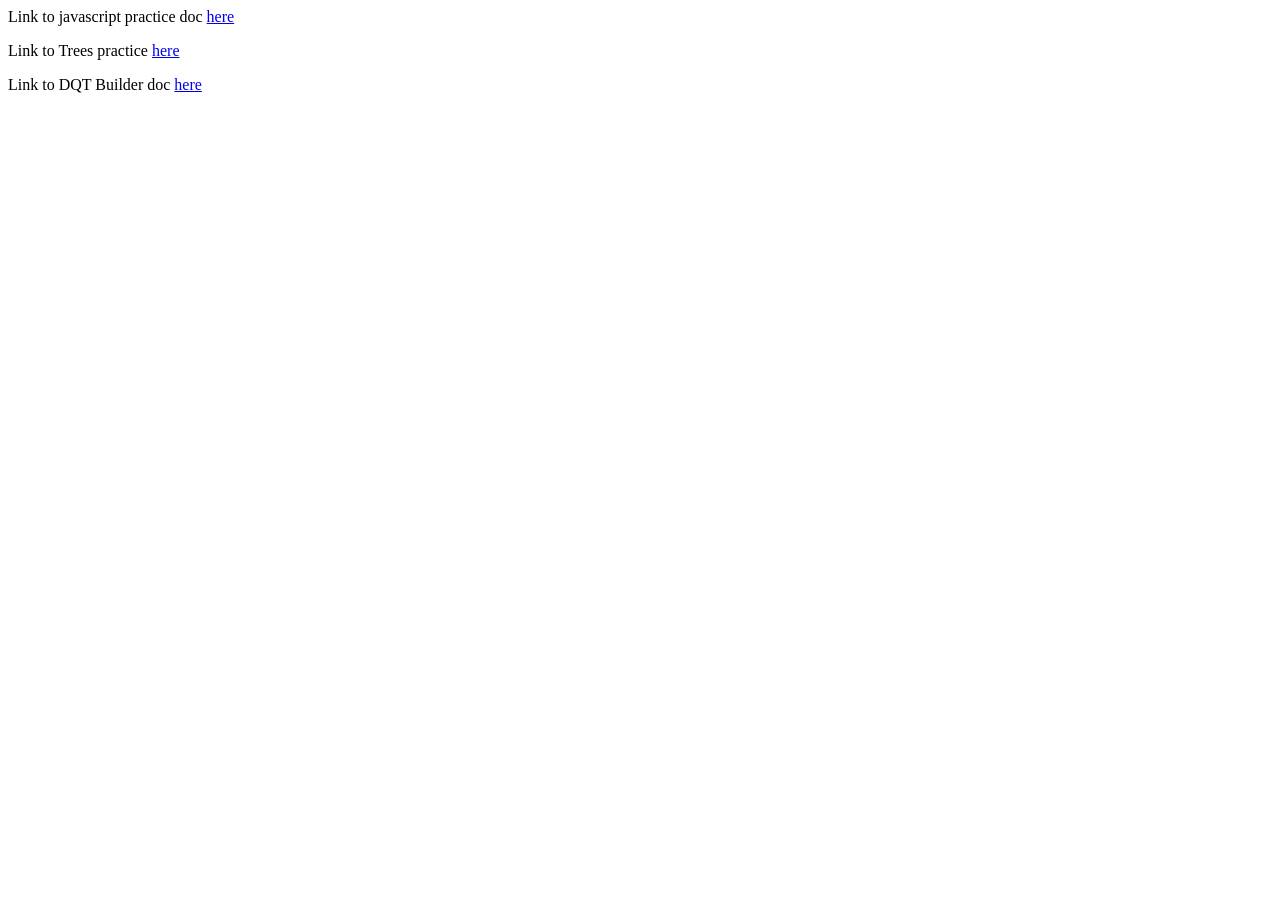
<file: index.html>
<head></head>
<body>
  <p>Link to javascript practice doc <a href="./WebTest/index.html">here</a></p>
  <p>Link to Trees practice <a href="./Trees-main/index.html">here</a></p>
  <p>Link to DQT Builder doc <a href="./DQTProj/index.html">here</a></p>
</body>
</file>
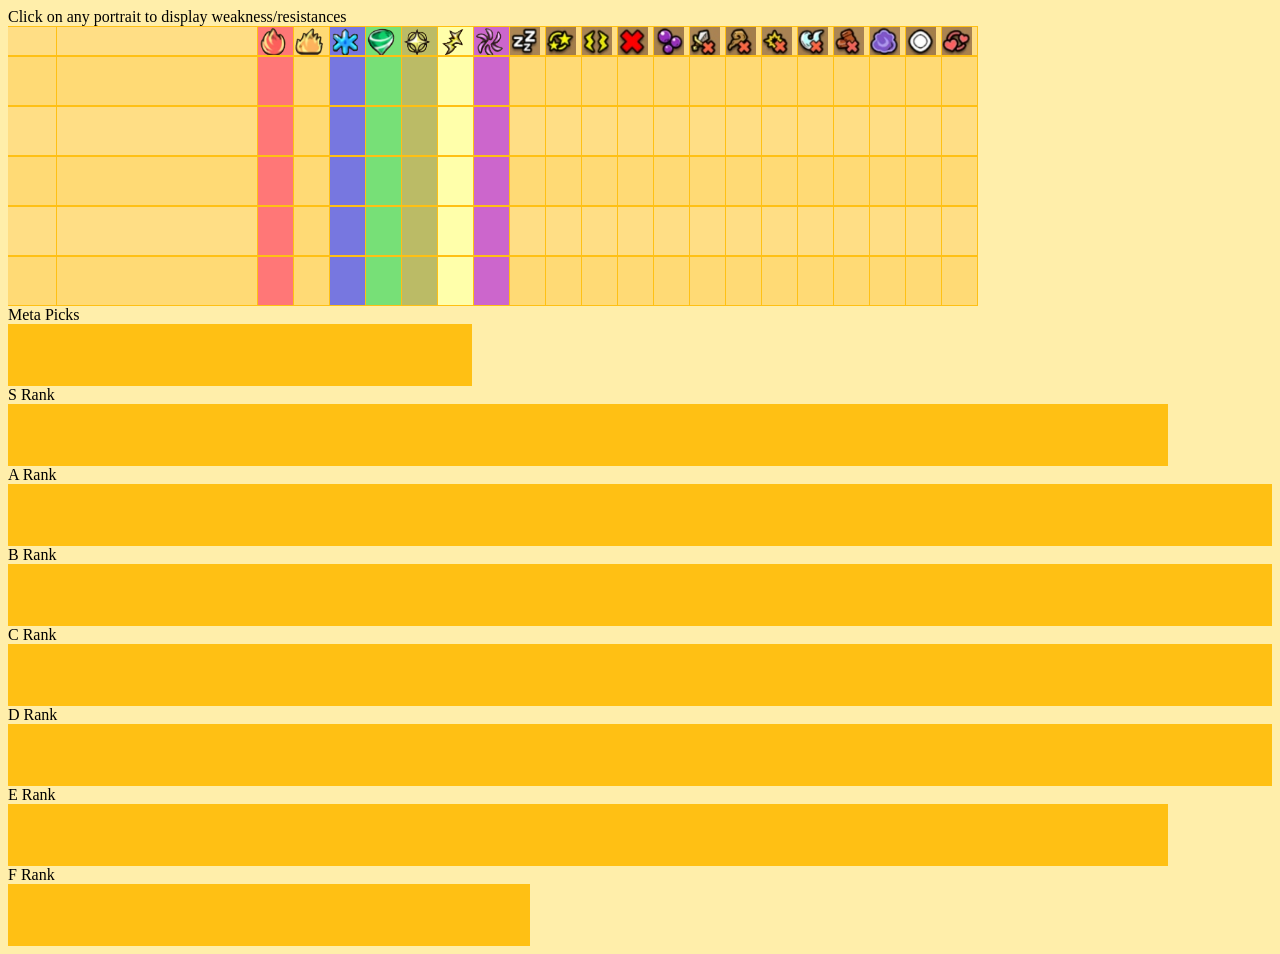
<file: DQTProj/index.html>
<!DOCTYPE html>
<html>
<head>
  <meta charset="UTF-8">
  <title>DQTStats</title>
  <link rel="stylesheet" type="text/css" href="interface.css" />
  <script type="text/javascript" src="main.js"></script>
</head>
<body>


<div>Click on any portrait to display weakness/resistances</div>
<div class="headrow">
    <div class="weakbox" id="icon"></div>
    <div class="weakbox" id="name"></div>
    <div class="weakbox" id="frizz" style="background-image: url('./icons/frizz.png')"></div>
    <div class="weakbox" id="sizz" style="background-image: url('./icons/sizz.png')"></div>
    <div class="weakbox" id="crack" style="background-image: url('./icons/crack.png')"></div>
    <div class="weakbox" id="woosh" style="background-image: url('./icons/woosh.png')"></div>
    <div class="weakbox" id="bang" style="background-image: url('./icons/bang.png')"></div>
    <div class="weakbox" id="zap" style="background-image: url('./icons/zap.png')"></div>
    <div class="weakbox" id="zam" style="background-image: url('./icons/zam.png')"></div>
    <div class="weakbox" id="sleep" style="background-image: url('./icons/sleep.png')"></div>
    <div class="weakbox" id="confusion" style="background-image: url('./icons/confuse.png')"></div>
    <div class="weakbox" id="paralysis" style="background-image: url('./icons/paralyze.png')"></div>
    <div class="weakbox" id="stun" style="background-image: url('./icons/stun.png')"></div>
    <div class="weakbox" id="poison" style="background-image: url('./icons/poison.png')"></div>
    <div class="weakbox" id="plock" style="background-image: url('./icons/plock.png')"></div>
    <div class="weakbox" id="slock" style="background-image: url('./icons/slock.png')"></div>
    <div class="weakbox" id="mlock" style="background-image: url('./icons/mlock.png')"></div>
    <div class="weakbox" id="block" style="background-image: url('./icons/block.png')"></div>
    <div class="weakbox" id="hobble" style="background-image: url('./icons/hobble.png')"></div>
    <div class="weakbox" id="blind" style="background-image: url('./icons/blind.png')"></div>
    <div class="weakbox" id="curse" style="background-image: url('./icons/curse.png')"></div>
    <div class="weakbox" id="charm" style="background-image: url('./icons/charm.png')"></div>
</div>
<div class="monster" id="mon1" onclick="selectme(1)">
    <div class="weakbox" id="icon1"></div>
    <div class="weakbox" id="name1"></div>
    <div class="weakbox" id="frizz1"></div>
    <div class="weakbox" id="sizz1"></div>
    <div class="weakbox" id="crack1"></div>
    <div class="weakbox" id="woosh1"></div>
    <div class="weakbox" id="bang1"></div>
    <div class="weakbox" id="zap1"></div>
    <div class="weakbox" id="zam1"></div>
    <div class="weakbox" id="sleep1"></div>
    <div class="weakbox" id="confusion1"></div>
    <div class="weakbox" id="paralysis1"></div>
    <div class="weakbox" id="stun1"></div>
    <div class="weakbox" id="poison1"></div>
    <div class="weakbox" id="plock1"></div>
    <div class="weakbox" id="slock1"></div>
    <div class="weakbox" id="mlock1"></div>
    <div class="weakbox" id="block1"></div>
    <div class="weakbox" id="hobble1"></div>
    <div class="weakbox" id="blind1"></div>
    <div class="weakbox" id="curse1"></div>
    <div class="weakbox" id="charm1"></div>
</div>
<div class="monster" id="mon2" onclick="selectme(2)">
    <div class="weakbox" id="icon2"></div>
    <div class="weakbox" id="name2"></div>
    <div class="weakbox" id="frizz2"></div>
    <div class="weakbox" id="sizz2"></div>
    <div class="weakbox" id="crack2"></div>
    <div class="weakbox" id="woosh2"></div>
    <div class="weakbox" id="bang2"></div>
    <div class="weakbox" id="zap2"></div>
    <div class="weakbox" id="zam2"></div>
    <div class="weakbox" id="sleep2"></div>
    <div class="weakbox" id="confusion2"></div>
    <div class="weakbox" id="paralysis2"></div>
    <div class="weakbox" id="stun2"></div>
    <div class="weakbox" id="poison2"></div>
    <div class="weakbox" id="plock2"></div>
    <div class="weakbox" id="slock2"></div>
    <div class="weakbox" id="mlock2"></div>
    <div class="weakbox" id="block2"></div>
    <div class="weakbox" id="hobble2"></div>
    <div class="weakbox" id="blind2"></div>
    <div class="weakbox" id="curse2"></div>
    <div class="weakbox" id="charm2"></div>
</div>
<div class="monster" id="mon3" onclick="selectme(3)">
    <div class="weakbox" id="icon3"></div>
    <div class="weakbox" id="name3"></div>
    <div class="weakbox" id="frizz3"></div>
    <div class="weakbox" id="sizz3"></div>
    <div class="weakbox" id="crack3"></div>
    <div class="weakbox" id="woosh3"></div>
    <div class="weakbox" id="bang3"></div>
    <div class="weakbox" id="zap3"></div>
    <div class="weakbox" id="zam3"></div>
    <div class="weakbox" id="sleep3"></div>
    <div class="weakbox" id="confusion3"></div>
    <div class="weakbox" id="paralysis3"></div>
    <div class="weakbox" id="stun3"></div>
    <div class="weakbox" id="poison3"></div>
    <div class="weakbox" id="plock3"></div>
    <div class="weakbox" id="slock3"></div>
    <div class="weakbox" id="mlock3"></div>
    <div class="weakbox" id="block3"></div>
    <div class="weakbox" id="hobble3"></div>
    <div class="weakbox" id="blind3"></div>
    <div class="weakbox" id="curse3"></div>
    <div class="weakbox" id="charm3"></div>
</div>
<div class="monster" id="mon4" onclick="selectme(4)">
    <div class="weakbox" id="icon4"></div>
    <div class="weakbox" id="name4"></div>
    <div class="weakbox" id="frizz4"></div>
    <div class="weakbox" id="sizz4"></div>
    <div class="weakbox" id="crack4"></div>
    <div class="weakbox" id="woosh4"></div>
    <div class="weakbox" id="bang4"></div>
    <div class="weakbox" id="zap4"></div>
    <div class="weakbox" id="zam4"></div>
    <div class="weakbox" id="sleep4"></div>
    <div class="weakbox" id="confusion4"></div>
    <div class="weakbox" id="paralysis4"></div>
    <div class="weakbox" id="stun4"></div>
    <div class="weakbox" id="poison4"></div>
    <div class="weakbox" id="plock4"></div>
    <div class="weakbox" id="slock4"></div>
    <div class="weakbox" id="mlock4"></div>
    <div class="weakbox" id="block4"></div>
    <div class="weakbox" id="hobble4"></div>
    <div class="weakbox" id="blind4"></div>
    <div class="weakbox" id="curse4"></div>
    <div class="weakbox" id="charm4"></div>
</div>
<div class="monster" id="mon5" onclick="selectme(5)">
    <div class="weakbox" id="icon5"></div>
    <div class="weakbox" id="name5"></div>
    <div class="weakbox" id="frizz5"></div>
    <div class="weakbox" id="sizz5"></div>
    <div class="weakbox" id="crack5"></div>
    <div class="weakbox" id="woosh5"></div>
    <div class="weakbox" id="bang5"></div>
    <div class="weakbox" id="zap5"></div>
    <div class="weakbox" id="zam5"></div>
    <div class="weakbox" id="sleep5"></div>
    <div class="weakbox" id="confusion5"></div>
    <div class="weakbox" id="paralysis5"></div>
    <div class="weakbox" id="stun5"></div>
    <div class="weakbox" id="poison5"></div>
    <div class="weakbox" id="plock5"></div>
    <div class="weakbox" id="slock5"></div>
    <div class="weakbox" id="mlock5"></div>
    <div class="weakbox" id="block5"></div>
    <div class="weakbox" id="hobble5"></div>
    <div class="weakbox" id="blind5"></div>
    <div class="weakbox" id="curse5"></div>
    <div class="weakbox" id="charm5"></div>
</div>
<div>Meta Picks</div>
<div class='monbox' id='Zoma' onclick="selectunit(19)" style="background-image: url('https://img.altema.jp/dqtact/monster/icon/158.jpg');"></div>
<div class='monbox' id='Wight King' onclick="selectunit(18)" style="background-image: url('https://s3.ap-northeast-1.amazonaws.com/gamewith/article_tools%2Fdq-tact%2Fgacha%2Fmonster_4_i.png');"></div>
<div class='monbox' id='Dragonlord' onclick="selectunit(2)" style="background-image: url('https://s3.ap-northeast-1.amazonaws.com/gamewith/article_tools%2Fdq-tact%2Fgacha%2Fmonster_128_i.png');"></div>
<div class='monbox' id='Dragonlord True Form' onclick="selectunit(3)" style="background-image: url('https://img.altema.jp/dqtact/monster/icon/134.jpg');"></div>
<div class='monbox' id='Emperor Slime' onclick="selectunit(4)" style="background-image: url('https://s3.ap-northeast-1.amazonaws.com/gamewith/article_tools%2Fdq-tact%2Fgacha%2Fmonster_89_i.png');"></div>
<div class='monbox' id='Killer Machine' onclick="selectunit(9)" style="background-image: url('https://s3.ap-northeast-1.amazonaws.com/gamewith/article_tools%2Fdq-tact%2Fgacha%2Fmonster_83_i.png');"></div>
<div class='monbox' id='Pickled Slime' onclick="selectunit(40)" style="background-image: url('https://s3.ap-northeast-1.amazonaws.com/gamewith/article_tools%2Fdq-tact%2Fgacha%2Fmonster_138_i.png')"></div>
<div class='monbox' id='Hellion' onclick="selectunit(33)" style="background-image: url('https://s3.ap-northeast-1.amazonaws.com/gamewith/article_tools%2Fdq-tact%2Fgacha%2Fmonster_85_i.png')"></div>
<div>S Rank</div>
<div class='monbox' id='Archdemon' onclick="selectunit(0)" style="background-image: url('https://s3.ap-northeast-1.amazonaws.com/gamewith/article_tools%2Fdq-tact%2Fgacha%2Fmonster_3_i.png');"></div>
<div class='monbox' id='Baramos' onclick="selectunit(1)" style="background-image: url('https://s3.ap-northeast-1.amazonaws.com/gamewith/article_tools/dq-tact/gacha/monster_147_i.png');"></div>
<div class='monbox' id='Dragonlord' onclick="selectunit(2)" style="background-image: url('https://s3.ap-northeast-1.amazonaws.com/gamewith/article_tools%2Fdq-tact%2Fgacha%2Fmonster_128_i.png');"></div>
<div class='monbox' id='Dragonlord True Form' onclick="selectunit(3)" style="background-image: url('https://img.altema.jp/dqtact/monster/icon/134.jpg');"></div>
<div class='monbox' id='Emperor Slime' onclick="selectunit(4)" style="background-image: url('https://s3.ap-northeast-1.amazonaws.com/gamewith/article_tools%2Fdq-tact%2Fgacha%2Fmonster_89_i.png');"></div>
<div class='monbox' id='Great Dragon' onclick="selectunit(5)" style="background-image: url('https://s3.ap-northeast-1.amazonaws.com/gamewith/article_tools%2Fdq-tact%2Fgacha%2Fmonster_2_i.png');"></div>
<div class='monbox' id='Great Troll' onclick="selectunit(6)" style="background-image: url('https://s3.ap-northeast-1.amazonaws.com/gamewith/article_tools%2Fdq-tact%2Fgacha%2Fmonster_94_i.png');"></div>
<div class='monbox' id='Hell Gladiator' onclick="selectunit(7)" style="background-image: url('https://s3.ap-northeast-1.amazonaws.com/gamewith/article_tools%2Fdq-tact%2Fgacha%2Fmonster_95_i.png');"></div>
<div class='monbox' id='Hybird' onclick="selectunit(8)" style="background-image: url('https://s3.ap-northeast-1.amazonaws.com/gamewith/article_tools%2Fdq-tact%2Fgacha%2Fmonster_91_i.png');"></div>
<div class='monbox' id='Killer Machine' onclick="selectunit(9)" style="background-image: url('https://s3.ap-northeast-1.amazonaws.com/gamewith/article_tools%2Fdq-tact%2Fgacha%2Fmonster_83_i.png');"></div>
<div class='monbox' id='King She-Slime' onclick="selectunit(10)" style="background-image: url('https://s3.ap-northeast-1.amazonaws.com/gamewith/article_tools%2Fdq-tact%2Fgacha%2Fmonster_1_i.png');"></div>
<div class='monbox' id='Metal Dragon' onclick="selectunit(11)" style="background-image: url('https://s3.ap-northeast-1.amazonaws.com/gamewith/article_tools%2Fdq-tact%2Fgacha%2Fmonster_93_i.png');"></div>
<div class='monbox' id='Night Clubber' onclick="selectunit(12)" style="background-image: url('https://s3.ap-northeast-1.amazonaws.com/gamewith/article_tools%2Fdq-tact%2Fgacha%2Fmonster_92_i.png');"></div>
<div class='monbox' id='Prism Peacock' onclick="selectunit(13)" style="background-image: url('https://s3.ap-northeast-1.amazonaws.com/gamewith/article_tools%2Fdq-tact%2Fgacha%2Fmonster_5_i.png');"></div>
<div class='monbox' id='Queen Slime' onclick="selectunit(14)" style="background-image: url('https://s3.ap-northeast-1.amazonaws.com/gamewith/article_tools%2Fdq-tact%2Fgacha%2Fmonster_139_i.png');"></div>
<div class='monbox' id='Royal Reptile' onclick="selectunit(15)" style="background-image: url('https://s3.ap-northeast-1.amazonaws.com/gamewith/article_tools%2Fdq-tact%2Fgacha%2Fmonster_84_i.png');"></div>
<div class='monbox' id='Slionheart' onclick="selectunit(16)" style="background-image: url('https://s3.ap-northeast-1.amazonaws.com/gamewith/article_tools%2Fdq-tact%2Fgacha%2Fmonster_143_i.png');"></div>
<div class='monbox' id='Squidzilla' onclick="selectunit(17)" style="background-image: url('https://s3.ap-northeast-1.amazonaws.com/gamewith/article_tools%2Fdq-tact%2Fgacha%2Fmonster_90_i.png');"></div>
<div class='monbox' id='Wight King' onclick="selectunit(18)" style="background-image: url('https://s3.ap-northeast-1.amazonaws.com/gamewith/article_tools%2Fdq-tact%2Fgacha%2Fmonster_4_i.png');"></div>
<div class='monbox' id='Zoma' onclick="selectunit(19)" style="background-image: url('https://img.altema.jp/dqtact/monster/icon/158.jpg');"></div>
<div>A Rank</div>
    <div class='monbox' id='Armful' onclick="selectunit(20)" style="background-image: url('https://img.altema.jp/dqtact/monster/icon/149.jpg')"></div>
    <div class='monbox' id='Axesaurus' onclick="selectunit(21)" style="background-image: url('https://s3.ap-northeast-1.amazonaws.com/gamewith/article_tools%2Fdq-tact%2Fgacha%2Fmonster_97_i.png')"></div>
    <div class='monbox' id='Bone Baron' onclick="selectunit(22)" style="background-image: url('https://s3.ap-northeast-1.amazonaws.com/gamewith/article_tools%2Fdq-tact%2Fgacha%2Fmonster_12_i.png')"></div>
    <div class='monbox' id='Boreal Serpent' onclick="selectunit(23)" style="background-image: url('https://img.altema.jp/dqtact/monster/icon/151.jpg')"></div>
    <div class='monbox' id='Boss Troll' onclick="selectunit(24)" style="background-image: url('https://img.altema.jp/dqtact/monster/icon/160.jpg')"></div>
    <div class='monbox' id='Cosmic Chimaera' onclick="selectunit(25)" style="background-image: url('https://s3.ap-northeast-1.amazonaws.com/gamewith/article_tools%2Fdq-tact%2Fgacha%2Fmonster_129_i.png')"></div>
    <div class='monbox' id='Dark Skeleton' onclick="selectunit(26)" style="background-image: url('https://s3.ap-northeast-1.amazonaws.com/gamewith/article_tools%2Fdq-tact%2Fgacha%2Fmonster_134_i.png')"></div>
    <div class='monbox' id='Devilmoth' onclick="selectunit(27)" style="background-image: url('https://s3.ap-northeast-1.amazonaws.com/gamewith/article_tools%2Fdq-tact%2Fgacha%2Fmonster_8_i.png')"></div>
    <div class='monbox' id='Dragon Slime' onclick="selectunit(28)" style="background-image: url('https://s3.ap-northeast-1.amazonaws.com/gamewith/article_tools%2Fdq-tact%2Fgacha%2Fmonster_140_i.png')"></div>
    <div class='monbox' id='Dragon Zombie' onclick="selectunit(29)" style="background-image: url('https://s3.ap-northeast-1.amazonaws.com/gamewith/article_tools%2Fdq-tact%2Fgacha%2Fmonster_101_i.png')"></div>
    <div class='monbox' id='Gigantes' onclick="selectunit(30)" style="background-image: url('https://s3.ap-northeast-1.amazonaws.com/gamewith/article_tools%2Fdq-tact%2Fgacha%2Fmonster_100_i.png')"></div>
    <div class='monbox' id='Green Dragon' onclick="selectunit(31)" style="background-image: url('https://s3.ap-northeast-1.amazonaws.com/gamewith/article_tools%2Fdq-tact%2Fgacha%2Fmonster_14_i.png')"></div>
    <div class='monbox' id='Handsome Crab' onclick="selectunit(32)" style="background-image: url('https://s3.ap-northeast-1.amazonaws.com/gamewith/article_tools%2Fdq-tact%2Fgacha%2Fmonster_99_i.png')"></div>
    <div class='monbox' id='Hellion' onclick="selectunit(33)" style="background-image: url('https://s3.ap-northeast-1.amazonaws.com/gamewith/article_tools%2Fdq-tact%2Fgacha%2Fmonster_85_i.png')"></div>
    <div class='monbox' id='King Bubble Slime' onclick="selectunit(34)" style="background-image: url('https://s3.ap-northeast-1.amazonaws.com/gamewith/article_tools%2Fdq-tact%2Fgacha%2Fmonster_141_i.png')"></div>
    <div class='monbox' id='King Slime' onclick="selectunit(35)" style="background-image: url('https://s3.ap-northeast-1.amazonaws.com/gamewith/article_tools%2Fdq-tact%2Fgacha%2Fmonster_145_i.png')"></div>
    <div class='monbox' id='Lethal Armour' onclick="selectunit(36)" style="background-image: url('https://s3.ap-northeast-1.amazonaws.com/gamewith/article_tools%2Fdq-tact%2Fgacha%2Fmonster_10_i.png')"></div>
    <div class='monbox' id='Lime Slime' onclick="selectunit(37)" style="background-image: url('https://s3.ap-northeast-1.amazonaws.com/gamewith/article_tools%2Fdq-tact%2Fgacha%2Fmonster_144_i.png')"></div>
    <div class='monbox' id='Living Statue' onclick="selectunit(38)" style="background-image: url('https://s3.ap-northeast-1.amazonaws.com/gamewith/article_tools%2Fdq-tact%2Fgacha%2Fmonster_9_i.png')"></div>
    <div class='monbox' id='Moosifer' onclick="selectunit(39)" style="background-image: url('https://s3.ap-northeast-1.amazonaws.com/gamewith/article_tools%2Fdq-tact%2Fgacha%2Fmonster_13_i.png')"></div>
    <div class='monbox' id='Pickled Slime' onclick="selectunit(40)" style="background-image: url('https://s3.ap-northeast-1.amazonaws.com/gamewith/article_tools%2Fdq-tact%2Fgacha%2Fmonster_138_i.png')"></div>
    <div class='monbox' id='Silvapithecus' onclick="selectunit(41)" style="background-image: url('https://s3.ap-northeast-1.amazonaws.com/gamewith/article_tools%2Fdq-tact%2Fgacha%2Fmonster_11_i.png')"></div>
    <div class='monbox' id='Slimecicle' onclick="selectunit(42)" style="background-image: url('https://s3.ap-northeast-1.amazonaws.com/gamewith/article_tools%2Fdq-tact%2Fgacha%2Fmonster_6_i.png')"></div>
    <div class='monbox' id='Slimeshroom' onclick="selectunit(43)" style="background-image: url('https://s3.ap-northeast-1.amazonaws.com/gamewith/article_tools%2Fdq-tact%2Fgacha%2Fmonster_96_i.png')"></div>
    <div class='monbox' id='Striking Sabrecat' onclick="selectunit(44)" style="background-image: url('https://s3.ap-northeast-1.amazonaws.com/gamewith/article_tools%2Fdq-tact%2Fgacha%2Fmonster_7_i.png')"></div>
    <div class='monbox' id='Umbra' onclick="selectunit(45)" style="background-image: url('https://img.altema.jp/dqtact/monster/icon/159.jpg')"></div>
    <div class='monbox' id='Wyrtoise' onclick="selectunit(46)" style="background-image: url('https://s3.ap-northeast-1.amazonaws.com/gamewith/article_tools%2Fdq-tact%2Fgacha%2Fmonster_98_i.png')"></div>
<div>B Rank</div>
    <div class='monbox' id='Bad Karmour' onclick="selectunit(47)" style="background-image: url('https://img.altema.jp/dqtact/monster/icon/23.jpg')"></div>
    <div class='monbox' id='Beleth' onclick="selectunit(48)" style="background-image: url('https://img.altema.jp/dqtact/monster/icon/118.jpg')"></div>
    <div class='monbox' id='Cyber Slime' onclick="selectunit(49)" style="background-image: url('https://s3.ap-northeast-1.amazonaws.com/gamewith/article_tools%2Fdq-tact%2Fgacha%2Fmonster_15_i.png')"></div>
    <div class='monbox' id='Dragurn' onclick="selectunit(50)" style="background-image: url('https://s3.ap-northeast-1.amazonaws.com/gamewith/article_tools%2Fdq-tact%2Fgacha%2Fmonster_17_i.png')"></div>
    <div class='monbox' id='Drake Slime' onclick="selectunit(51)" style="background-image: url('https://img.altema.jp/dqtact/monster/icon/143.jpg')"></div>
    <div class='monbox' id='Drohl Drone' onclick="selectunit(52)" style="background-image: url('https://img.altema.jp/dqtact/monster/icon/78.jpg')"></div>
    <div class='monbox' id='Gargoyle' onclick="selectunit(53)" style="background-image: url('https://img.altema.jp/dqtact/monster/icon/19.jpg')"></div>
    <div class='monbox' id='Great Sabrecat' onclick="selectunit(54)" style="background-image: url('https://img.altema.jp/dqtact/monster/icon/93.jpg')"></div>
    <div class='monbox' id='Hades Condor' onclick="selectunit(55)" style="background-image: url('https://s3.ap-northeast-1.amazonaws.com/gamewith/article_tools%2Fdq-tact%2Fgacha%2Fmonster_19_i.png')"></div>
    <div class='monbox' id='Knight Aberrant' onclick="selectunit(56)" style="background-image: url('https://s3.ap-northeast-1.amazonaws.com/gamewith/article_tools%2Fdq-tact%2Fgacha%2Fmonster_25_i.png')"></div>
    <div class='monbox' id='Lemon Slime' onclick="selectunit(57)" style="background-image: url('https://img.altema.jp/dqtact/monster/icon/16.jpg')"></div>
    <div class='monbox' id='Medislime' onclick="selectunit(58)" style="background-image: url('https://img.altema.jp/dqtact/monster/icon/81.jpg')"></div>
    <div class='monbox' id='Orc Chieftain' onclick="selectunit(59)" style="background-image: url('https://img.altema.jp/dqtact/monster/icon/20.jpg')"></div>
    <div class='monbox' id='Raving Lunatick' onclick="selectunit(60)" style="background-image: url('https://img.altema.jp/dqtact/monster/icon/80.jpg')"></div>
    <div class='monbox' id='Robbin Oodlum' onclick="selectunit(61)" style="background-image: url('https://s3.ap-northeast-1.amazonaws.com/gamewith/article_tools%2Fdq-tact%2Fgacha%2Fmonster_133_i.png')"></div>
    <div class='monbox' id='Silhouette' onclick="selectunit(62)" style="background-image: url('https://img.altema.jp/dqtact/monster/icon/156.jpg')"></div>
    <div class='monbox' id='Skelegon' onclick="selectunit(63)" style="background-image: url('https://img.altema.jp/dqtact/monster/icon/119.jpg')"></div>
    <div class='monbox' id='Skeleton Soldier' onclick="selectunit(64)" style="background-image: url('https://img.altema.jp/dqtact/monster/icon/79.jpg')"></div>
    <div class='monbox' id='Stone Golem' onclick="selectunit(65)" style="background-image: url('https://s3.ap-northeast-1.amazonaws.com/gamewith/article_tools%2Fdq-tact%2Fgacha%2Fmonster_23_i.png')"></div>
    <div class='monbox' id='Tearwolf' onclick="selectunit(66)" style="background-image: url('https://img.altema.jp/dqtact/monster/icon/21.jpg')"></div>
    <div class='monbox' id='Tuskateer' onclick="selectunit(67)" style="background-image: url('https://img.altema.jp/dqtact/monster/icon/126.jpg')"></div>
    <div class='monbox' id='Whackolyte' onclick="selectunit(68)" style="background-image: url('https://img.altema.jp/dqtact/monster/icon/94.jpg')"></div>
    <div class='monbox' id='Wharfhorse' onclick="selectunit(69)" style="background-image: url('https://s3.ap-northeast-1.amazonaws.com/gamewith/article_tools%2Fdq-tact%2Fgacha%2Fmonster_18_i.png')"></div>
    <div class='monbox' id='Wyrtle' onclick="selectunit(70)" style="background-image: url('https://img.altema.jp/dqtact/monster/icon/153.jpg')"></div>
<div>C Rank</div>
    <div class='monbox' id='Angel Slime' onclick="selectunit(71)" style="background-image: url('https://s3.ap-northeast-1.amazonaws.com/gamewith/article_tools%2Fdq-tact%2Fgacha%2Fmonster_26_i.png')"></div>
    <div class='monbox' id='Bodkin Fletcher' onclick="selectunit(72)" style="background-image: url('https://s3.ap-northeast-1.amazonaws.com/gamewith/article_tools%2Fdq-tact%2Fgacha%2Fmonster_37_i.png')"></div>
    <div class='monbox' id='Buffalo Wing' onclick="selectunit(73)" style="background-image: url('https://s3.ap-northeast-1.amazonaws.com/gamewith/article_tools%2Fdq-tact%2Fgacha%2Fmonster_33_i.png')"></div>
    <div class='monbox' id='Clawcerer' onclick="selectunit(74)" style="background-image: url('https://s3.ap-northeast-1.amazonaws.com/gamewith/article_tools%2Fdq-tact%2Fgacha%2Fmonster_32_i.png')"></div>
    <div class='monbox' id='Corpse Corporal' onclick="selectunit(75)" style="background-image: url('https://img.altema.jp/dqtact/monster/icon/113.jpg')"></div>
    <div class='monbox' id='Drackyma' onclick="selectunit(76)" style="background-image: url('https://img.altema.jp/dqtact/monster/icon/112.jpg')"></div>
    <div class='monbox' id='Fightgeist' onclick="selectunit(77)" style="background-image: url('https://img.altema.jp/dqtact/monster/icon/39.jpg')"></div>
    <div class='monbox' id='Goodybag' onclick="selectunit(78)" style="background-image: url('https://img.altema.jp/dqtact/monster/icon/115.jpg')"></div>
    <div class='monbox' id='Grim Keeper' onclick="selectunit(79)" style="background-image: url('https://img.altema.jp/dqtact/monster/icon/105.jpg')"></div>
    <div class='monbox' id='Hocus Chimaera' onclick="selectunit(80)" style="background-image: url('https://img.altema.jp/dqtact/monster/icon/116.jpg')"></div>
    <div class='monbox' id='Hunter Mech' onclick="selectunit(81)" style="background-image: url('https://img.altema.jp/dqtact/monster/icon/104.jpg')"></div>
    <div class='monbox' id='Freezing Fog' onclick="selectunit(82)" style="background-image: url('https://img.altema.jp/dqtact/monster/icon/157.jpg')"></div>
    <div class='monbox' id='Jargon' onclick="selectunit(83)" style="background-image: url('https://img.altema.jp/dqtact/monster/icon/62.jpg')"></div>
    <div class='monbox' id='Knight Errant' onclick="selectunit(84)" style="background-image: url('https://img.altema.jp/dqtact/monster/icon/128.jpg')"></div>
    <div class='monbox' id='Lips' onclick="selectunit(85)" style="background-image: url('https://s3.ap-northeast-1.amazonaws.com/gamewith/article_tools%2Fdq-tact%2Fgacha%2Fmonster_30_i.png')"></div>
    <div class='monbox' id='Man o War' onclick="selectunit(86)" style="background-image: url('https://img.altema.jp/dqtact/monster/icon/27.jpg')"></div>
    <div class='monbox' id='Mandrake Mercenary' onclick="selectunit(87)" style="background-image: url('https://img.altema.jp/dqtact/monster/icon/28.jpg')"></div>
    <div class='monbox' id='Metal Slime Knight' onclick="selectunit(88)" style="background-image: url('https://img.altema.jp/dqtact/monster/icon/99.jpg')"></div>
    <div class='monbox' id='Minidemon' onclick="selectunit(89)" style="background-image: url('https://s3.ap-northeast-1.amazonaws.com/gamewith/article_tools%2Fdq-tact%2Fgacha%2Fmonster_36_i.png')"></div>
    <div class='monbox' id='Mud Mannequin' onclick="selectunit(90)" style="background-image: url('https://s3.ap-northeast-1.amazonaws.com/gamewith/article_tools%2Fdq-tact%2Fgacha%2Fmonster_34_i.png')"></div>
    <div class='monbox' id='Mummy Boy' onclick="selectunit(91)" style="background-image: url('https://s3.ap-northeast-1.amazonaws.com/gamewith/article_tools%2Fdq-tact%2Fgacha%2Fmonster_38_i.png')"></div>
    <div class='monbox' id='Mushroom Mage' onclick="selectunit(92)" style="background-image: url('https://s3.ap-northeast-1.amazonaws.com/gamewith/article_tools%2Fdq-tact%2Fgacha%2Fmonster_31_i.png')"></div>
    <div class='monbox' id='Phantom Fencer' onclick="selectunit(93)" style="background-image: url('https://img.altema.jp/dqtact/monster/icon/117.jpg')"></div>
    <div class='monbox' id='Restless Armour' onclick="selectunit(94)" style="background-image: url('https://img.altema.jp/dqtact/monster/icon/120.jpg')"></div>
    <div class='monbox' id='Salamander Fry' onclick="selectunit(95)" style="background-image: url('https://img.altema.jp/dqtact/monster/icon/29.jpg')"></div>
    <div class='monbox' id='Scarewolf' onclick="selectunit(96)" style="background-image: url('https://img.altema.jp/dqtact/monster/icon/102.jpg')"></div>
    <div class='monbox' id='Seaslime' onclick="selectunit(97)" style="background-image: url('https://img.altema.jp/dqtact/monster/icon/154.jpg')"></div>
    <div class='monbox' id='Shadow' onclick="selectunit(98)" style="background-image: url('https://s3.ap-northeast-1.amazonaws.com/gamewith/article_tools%2Fdq-tact%2Fgacha%2Fmonster_35_i.png')"></div>
    <div class='monbox' id='Tigercub' onclick="selectunit(99)" style="background-image: url('https://img.altema.jp/dqtact/monster/icon/129.jpg')"></div>
<div>D Rank</div>
    <div class='monbox' id='Arrghgoyle' onclick="selectunit(100)" style="background-image: url('https://img.altema.jp/dqtact/monster/icon/108.jpg')"></div>
    <div class='monbox' id='Bag o Laughs' onclick="selectunit(101)" style="background-image: url('https://img.altema.jp/dqtact/monster/icon/84.jpg')"></div>
    <div class='monbox' id='Bewarewolf' onclick="selectunit(102)" style="background-image: url('https://img.altema.jp/dqtact/monster/icon/95.jpg')"></div>
    <div class='monbox' id='Cannibox' onclick="selectunit(103)" style="background-image: url('https://img.altema.jp/dqtact/monster/icon/43.jpg')"></div>
    <div class='monbox' id='Chimaera' onclick="selectunit(104)" style="background-image: url('https://img.altema.jp/dqtact/monster/icon/110.jpg')"></div>
    <div class='monbox' id='Crabid' onclick="selectunit(105)" style="background-image: url('https://img.altema.jp/dqtact/monster/icon/101.jpg')"></div>
    <div class='monbox' id='Crack-billed Platypunk' onclick="selectunit(106)" style="background-image: url('https://img.altema.jp/dqtact/monster/icon/82.jpg')"></div>
    <div class='monbox' id='Dancing Flame' onclick="selectunit(107)" style="background-image: url('https://img.altema.jp/dqtact/monster/icon/121.jpg')"></div>
    <div class='monbox' id='Drackolyte' onclick="selectunit(108)" style="background-image: url('https://img.altema.jp/dqtact/monster/icon/83.jpg')"></div>
    <div class='monbox' id='Drooling Ghoul' onclick="selectunit(109)" style="background-image: url('https://img.altema.jp/dqtact/monster/icon/46.jpg')"></div>
    <div class='monbox' id='Golem' onclick="selectunit(110)" style="background-image: url('https://img.altema.jp/dqtact/monster/icon/42.jpg')"></div>
    <div class='monbox' id='Great Sabrecub' onclick="selectunit(111)" style="background-image: url('https://img.altema.jp/dqtact/monster/icon/41.jpg')"></div>
    <div class='monbox' id='Hawk Man' onclick="selectunit(112)" style="background-image: url('https://img.altema.jp/dqtact/monster/icon/45.jpg')"></div>
    <div class='monbox' id='Hell Nino' onclick="selectunit(113)" style="background-image: url('https://img.altema.jp/dqtact/monster/icon/123.jpg')"></div>
    <div class='monbox' id='Imp' onclick="selectunit(114)" style="background-image: url('https://img.altema.jp/dqtact/monster/icon/109.jpg')"></div>
    <div class='monbox' id='Killing Machine Light' onclick="selectunit(115)" style="background-image: url('https://img.altema.jp/dqtact/monster/icon/106.jpg')"></div>
    <div class='monbox' id='Mad Mole' onclick="selectunit(116)" style="background-image: url('https://img.altema.jp/dqtact/monster/icon/127.jpg')"></div>
    <div class='monbox' id='Mandrake Major' onclick="selectunit(117)" style="background-image: url('https://img.altema.jp/dqtact/monster/icon/125.jpg')"></div>
    <div class='monbox' id='Muddy Hand' onclick="selectunit(118)" style="background-image: url('https://img.altema.jp/dqtact/monster/icon/96.jpg')"></div>
    <div class='monbox' id='Orc' onclick="selectunit(119)" style="background-image: url('https://img.altema.jp/dqtact/monster/icon/107.jpg')"></div>
    <div class='monbox' id='Shell Slime' onclick="selectunit(120)" style="background-image: url('https://img.altema.jp/dqtact/monster/icon/44.jpg')"></div>
    <div class='monbox' id='Slime Knight' onclick="selectunit(121)" style="background-image: url('https://img.altema.jp/dqtact/monster/icon/40.jpg')"></div>
    <div class='monbox' id='Walking Corpse' onclick="selectunit(122)" style="background-image: url('https://img.altema.jp/dqtact/monster/icon/47.jpg')"></div>
<div>E Rank</div>
    <div class='monbox' id='Bodkin Archer' onclick="selectunit(123)" style="background-image: url('https://img.altema.jp/dqtact/monster/icon/53.jpg')"></div>
    <div class='monbox' id='Brownie' onclick="selectunit(124)" style="background-image: url('https://img.altema.jp/dqtact/monster/icon/55.jpg')"></div>
    <div class='monbox' id='Bubble Slime' onclick="selectunit(125)" style="background-image: url('https://img.altema.jp/dqtact/monster/icon/114.jpg')"></div>
    <div class='monbox' id='Bullfinch' onclick="selectunit(126)" style="background-image: url('https://img.altema.jp/dqtact/monster/icon/85.jpg')"></div>
    <div class='monbox' id='Cactiball' onclick="selectunit(127)" style="background-image: url('https://img.altema.jp/dqtact/monster/icon/97.jpg')"></div>
    <div class='monbox' id='Carnivine' onclick="selectunit(128)" style="background-image: url('https://img.altema.jp/dqtact/monster/icon/124.jpg')"></div>
    <div class='monbox' id='Drackmage' onclick="selectunit(129)" style="background-image: url('https://img.altema.jp/dqtact/monster/icon/90.jpg')"></div>
    <div class='monbox' id='Firespirit' onclick="selectunit(130)" style="background-image: url('https://img.altema.jp/dqtact/monster/icon/122.jpg')"></div>
    <div class='monbox' id='Funghoul' onclick="selectunit(131)" style="background-image: url('https://img.altema.jp/dqtact/monster/icon/54.jpg')"></div>
    <div class='monbox' id='Healslime' onclick="selectunit(132)" style="background-image: url('https://img.altema.jp/dqtact/monster/icon/51.jpg')"></div>
    <div class='monbox' id='Jailcat' onclick="selectunit(133)" style="background-image: url('https://img.altema.jp/dqtact/monster/icon/88.jpg')"></div>
    <div class='monbox' id='Leery Lout' onclick="selectunit(134)" style="background-image: url('https://img.altema.jp/dqtact/monster/icon/63.jpg')"></div>
    <div class='monbox' id='Lickspittle' onclick="selectunit(135)" style="background-image: url('https://img.altema.jp/dqtact/monster/icon/49.jpg')"></div>
    <div class='monbox' id='Mecha-Mynah' onclick="selectunit(136)" style="background-image: url('https://img.altema.jp/dqtact/monster/icon/52.jpg')"></div>
    <div class='monbox' id='Meowgician' onclick="selectunit(137)" style="background-image: url('https://img.altema.jp/dqtact/monster/icon/86.jpg')"></div>
    <div class='monbox' id='She-Slime' onclick="selectunit(138)" style="background-image: url('https://img.altema.jp/dqtact/monster/icon/89.jpg')"></div>
    <div class='monbox' id='Skeleton' onclick="selectunit(139)" style="background-image: url('https://img.altema.jp/dqtact/monster/icon/48.jpg')"></div>
    <div class='monbox' id='Spiked Hare' onclick="selectunit(140)" style="background-image: url('https://img.altema.jp/dqtact/monster/icon/155.jpg')"></div>
    <div class='monbox' id='Stump Chump' onclick="selectunit(141)" style="background-image: url('https://img.altema.jp/dqtact/monster/icon/87.jpg')"></div>
    <div class='monbox' id='Teeny Sanguini' onclick="selectunit(142)" style="background-image: url('https://img.altema.jp/dqtact/monster/icon/50.jpg')"></div>
<div>F Rank</div>
    <div class='monbox' id='Bunicorn' onclick="selectunit(143)" style="background-image: url('https://img.altema.jp/dqtact/monster/icon/56.jpg')"></div>
    <div class='monbox' id='Candy Cat' onclick="selectunit(144)" style="background-image: url('https://img.altema.jp/dqtact/monster/icon/58.jpg')"></div>
    <div class='monbox' id='Dracky' onclick="selectunit(145)" style="background-image: url('https://img.altema.jp/dqtact/monster/icon/57.jpg')"></div>
    <div class='monbox' id='Ghost' onclick="selectunit(146)" style="background-image: url('https://img.altema.jp/dqtact/monster/icon/59.jpg')"></div>
    <div class='monbox' id='Hammerhood' onclick="selectunit(147)" style="background-image: url('https://img.altema.jp/dqtact/monster/icon/111.jpg')"></div>
    <div class='monbox' id='Mischievous Mole' onclick="selectunit(148)" style="background-image: url('https://img.altema.jp/dqtact/monster/icon/98.jpg')"></div>
    <div class='monbox' id='Platypunk' onclick="selectunit(149)" style="background-image: url('https://img.altema.jp/dqtact/monster/icon/92.jpg')"></div>
    <div class='monbox' id='Slime' onclick="selectunit(150)" style="background-image: url('https://img.altema.jp/dqtact/monster/icon/91.jpg')"></div>
    <div class='monbox' id='Stark Raven' onclick="selectunit(151)" style="background-image: url('https://img.altema.jp/dqtact/monster/icon/152.jpg')"></div>

</body>
</html>
</file>
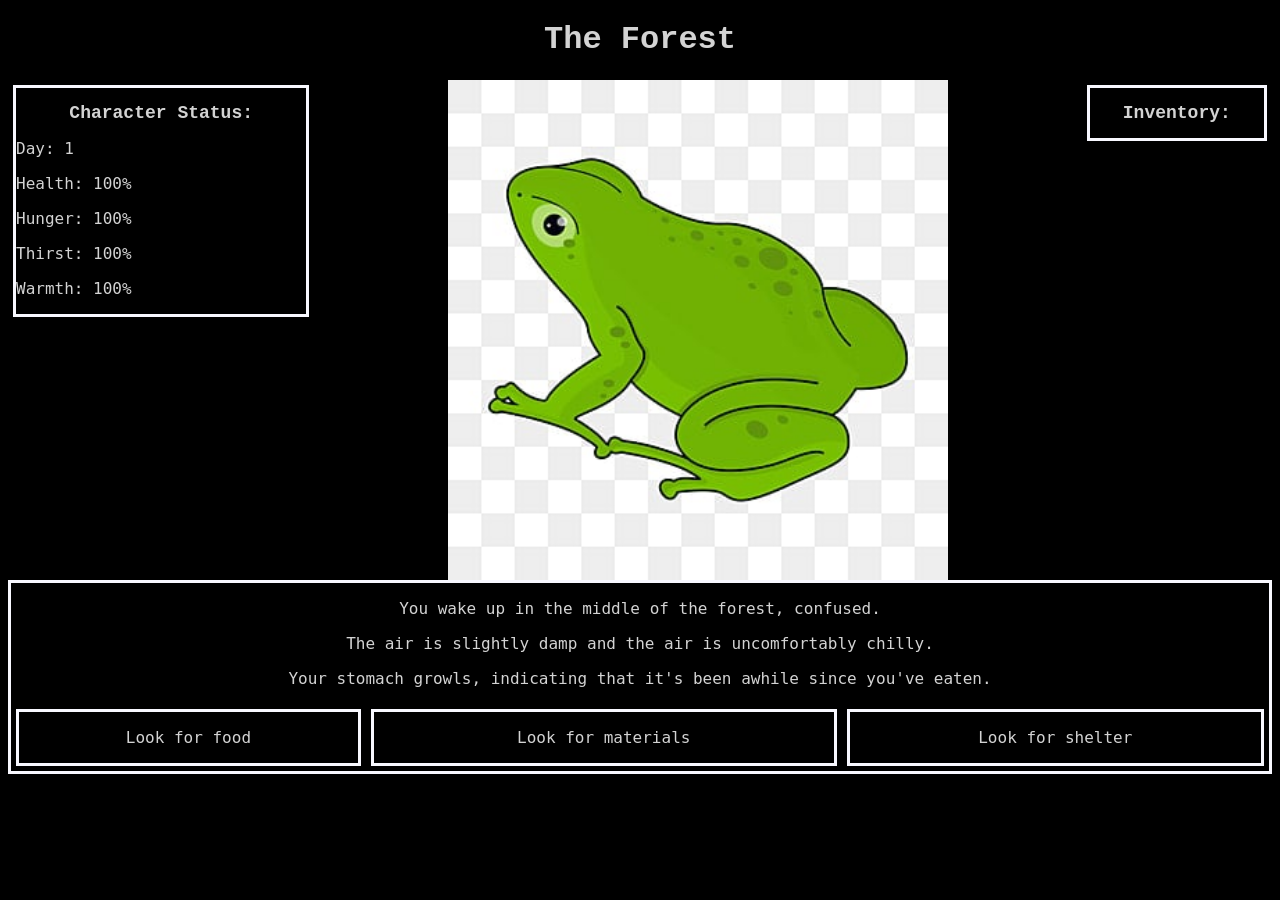
<file: Trees-main/index.html>
<!DOCTYPE html>
<html>
<head>
  <meta charset="UTF-8">
  <title>The Forest</title>
  <link rel="stylesheet" type="text/css" href="style.css" />
  <script type="text/javascript" src="main.js"></script>
</head>
<body>

<h1>The Forest</h1>

<div style="height:500px; width: 100%; display: table;">
    <div style="display: table-row">
        <div style="vertical-align: top" class="buttons-outer"><div class="stats">
          <h2>Character Status:</h2>
          <p class="tags" id="day"> Day: 1</p>
          <p class="tags" id="health"> Health: 100%</p>
          <p class="tags" id="hunger"> Hunger: 100%</p>
          <p class="tags" id="thirst"> Thirst: 100%</p>
          <p class="tags" id="warmth"> Warmth: 100%</p>
        </div></div>
        <div style="vertical-align: bottom" class="buttons-outer"><div><img class="image" src="frog.jpg" width=500px height=500px></div></div>
        <div style="vertical-align: top" class="buttons-outer"><div class="buttons"><h2>Inventory:</h2></div></div>
    </div>
</div>

<div class="main">

<p>You wake up in the middle of the forest, confused.</p>
<p>The air is slightly damp and the air is uncomfortably chilly.</p>
<p>Your stomach growls, indicating that it's been awhile since you've eaten.</p> 

<div class="buttons1">
    <div style="display: table-row">
        <div class="buttons-outer"><div class="buttons" onclick="getFood()"><p>Look for food</p></div></div>
        <div class="buttons-outer"><div class="buttons" onclick="getMaterials()"><p>Look for materials</p></div></div>
        <div class="buttons-outer"><div class="buttons" onclick="getShelter()"><p>Look for shelter</p></div></div>
    </div>

</div>

</body>
</file>
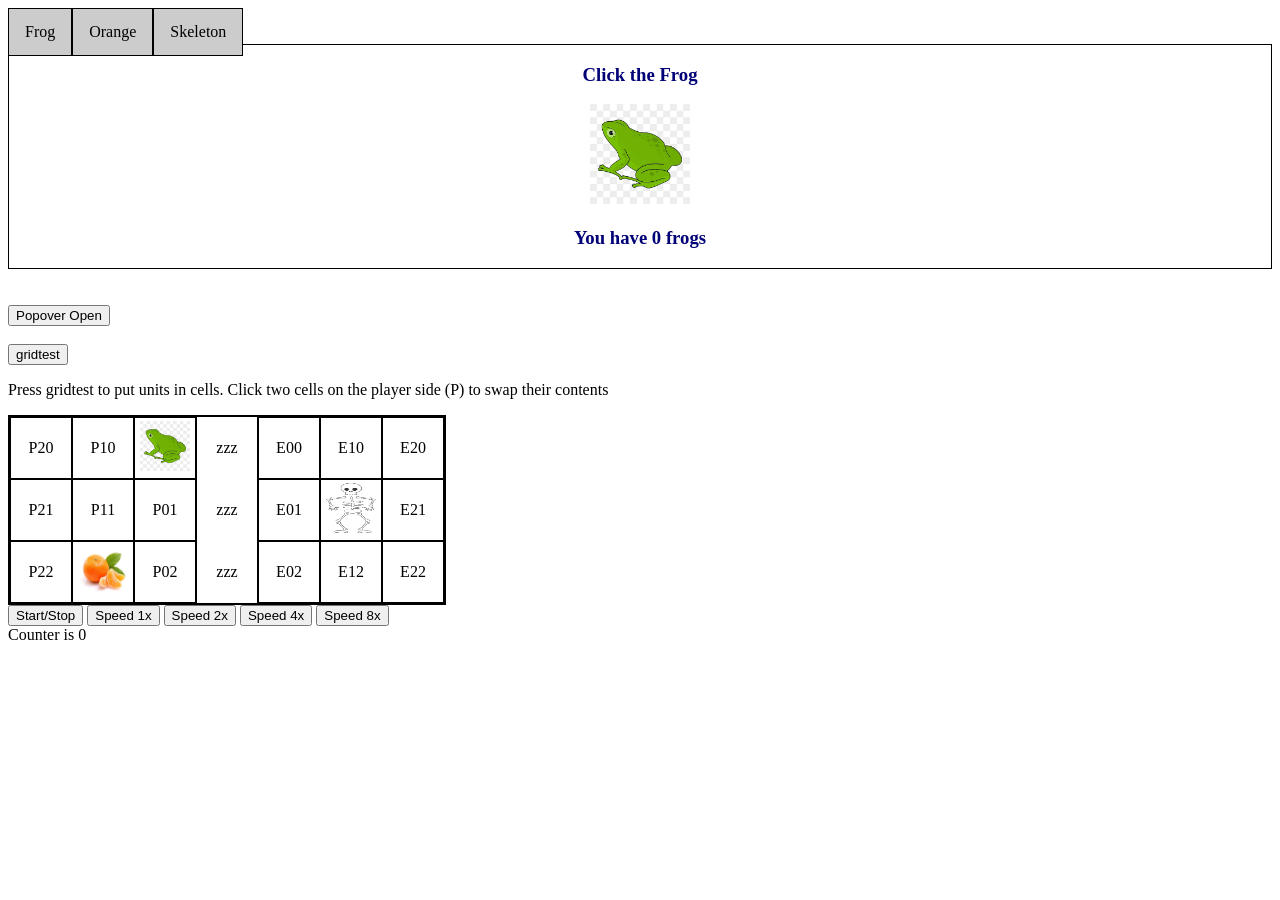
<file: WebTest/index.html>
<!DOCTYPE html>
<html>
<head>
  <meta charset="UTF-8">
  <title>GameProject?</title>
  <link rel="stylesheet" type="text/css" href="style.css" />
  <script type="text/javascript" src="main.js"></script>
</head>
<body onload="initialize()">

<div class="tablist">
	<div class="innertab" onclick="tabactive('frog')">Frog</div>
	<div class="innertab" onclick="tabactive('orange')" >Orange</div>
	<div class="innertab" onclick="tabactive('skeleton')" >Skeleton</div>
</div>
<br/>
<br/>
<div class="tabcontent" id="frog">
	<h3>Click the Frog</h3>
	<img src="frog.jpg" width=100px height=100px class="frog" id="frogpic" onclick="getfrog(1)">
	<h3 id="frogcount">You have 0 frogs</h3>
</div>

<div class="tabcontent" id="orange">
	<h3>Click the Orange</h3>
	<img src="orange.jpg" width=100px height=100px class="orange" id="orangepic" onclick="getorange(1)">
	<h3 id="orangecount">You have 0 oranges</h3>
</div>

<div class="tabcontent" id="skeleton">
	<h3>Click the Skeletons</h3>
	<img src="skeleton.png" width=100px height=100px class="skeleton" id="skeletonpic" onclick="getskeleton(1)">
	<h3 id="skeletoncount">You have 0 skeletons</h3>
</div>
<br/>

<br/>
<button popovertarget="backdrop-popover"> Popover Open</button>
<br/>
<br/>
<!-- <div popover="auto" id="mypopover">Popover!<br/><button popovertarget="mypopover">Close</button></div> -->

<div popover="auto" popovertarget="backdrop-popover" id="backdrop-popover"><div id="inner-popover">Popover!<br/><button popovertarget="backdrop-popover">Close</button></div></div>

<button onclick="battlegrid_update()">gridtest</button><p>Press gridtest to put units in cells. Click two cells on the player side (P) to swap their contents</p>

<div id="battlegrid" style="display:table">
	<div id="R1" style="display:table-row">
		<div class="battlecell" id="P20" style="display:table-cell" onclick="cell_select('P20')">P20</div>
		<div class="battlecell" id="P10" style="display:table-cell" onclick="cell_select('P10')">P10</div>
		<div class="battlecell" id="P00" style="display:table-cell" onclick="cell_select('P00')">P00</div>
		<div class="battlecell gapcell"  id="M1" style="display:table-cell">zzz</div>
		<div class="battlecell" id="E00" style="display:table-cell" onclick="cell_select('E00')">E00</div>
		<div class="battlecell" id="E10" style="display:table-cell" onclick="cell_select('E10')">E10</div>
		<div class="battlecell" id="E20" style="display:table-cell" onclick="cell_select('E20')">E20</div>
	</div>
	<div id="R2" style="display:table-row">
		<div class="battlecell" id="P21" style="display:table-cell" onclick="cell_select('P21')">P21</div>
		<div class="battlecell" id="P11" style="display:table-cell" onclick="cell_select('P11')">P11</div>
		<div class="battlecell" id="P01" style="display:table-cell" onclick="cell_select('P01')">P01</div>
		<div class="battlecell gapcell"  id="M2" style="display:table-cell">zzz</div>
		<div class="battlecell" id="E01" style="display:table-cell" onclick="cell_select('E01')">E01</div>
		<div class="battlecell" id="E11" style="display:table-cell" onclick="cell_select('E11')">E11</div>
		<div class="battlecell" id="E21" style="display:table-cell" onclick="cell_select('E21')">E21</div>
	</div>
	<div id="R3" style="display:table-row">
		<div class="battlecell" id="P22" style="display:table-cell" onclick="cell_select('P22')">P22</div>
		<div class="battlecell" id="P12" style="display:table-cell" onclick="cell_select('P12')">P12</div>
		<div class="battlecell" id="P02" style="display:table-cell" onclick="cell_select('P02')">P02</div>
		<div class="battlecell gapcell"  id="M3" style="display:table-cell">zzz</div>
		<div class="battlecell" id="E02" style="display:table-cell" onclick="cell_select('E02')">E02</div>
		<div class="battlecell" id="E12" style="display:table-cell" onclick="cell_select('E12')">E12</div>
		<div class="battlecell" id="E22" style="display:table-cell" onclick="cell_select('E22')">E22</div>
	</div>
</div>
<button onclick="gameLoopPause(1000)">Start/Stop</button>
<button onclick="gameLoopSpeed(1000)">Speed 1x</button>
<button onclick="gameLoopSpeed(1000/2)">Speed 2x</button>
<button onclick="gameLoopSpeed(1000/4)">Speed 4x</button>
<button onclick="gameLoopSpeed(1000/8)">Speed 8x</button>
<div id="loopcounter">Counter is 0</div>
</body>
</file>
<file: DQTProj/interface.css>
body {
   background-color: #ffeeaa;
}

.monster {
   height: 50px;
   padding: 0px;
   margin: 0px;
   display: table-row;
}

.headrow {
   height: 30px;
   padding: 0px;
   margin: 0px;
   display: table-row;
}

#mon1, #mon3, #mon5 {
   background-color: #ffda75;
}

.headrow, #mon2, #mon4 {
   background-color: #ffde85;
}

.headrow .weakbox {
   margin: auto;
   border-top: 1px solid #ffc014;
   border-right: 1px solid #ffc014;
   border-bottom: 1px solid #ffc014;
   display: table-cell;
   text-align: center;
   background-size: 30px 30px;
   background-repeat: no-repeat;
}
.headrow #icon {
    width:48px;
}
.headrow #name {
    width:200px;
}

.monster .weakbox {
   width: 35px;
   padding: 10px 0px 10px 0px;
   border-top: 1px solid #ffc014;
   border-right: 1px solid #ffc014;
   border-bottom: 1px solid #ffc014;
   display: table-cell;
   text-align: center;
}

#icon, #icon1, #icon2, #icon3, #icon4, #icon5 {
   width: 38px;
}
#frizz, #frizz1, #frizz2, #frizz3, #frizz4, #frizz5 {
   background-color: #ff7777;
}
#sizz, #sizz1, #sizz2, #sizz3, #sizz4, #sizz5 {
   background-color: #ffda75;
}
#crack, #crack1, #crack2, #crack3, #crack4, #crack5 {
   background-color: #7777e0;
}
#woosh, #woosh1, #woosh2, #woosh3, #woosh4, #woosh5 {
   background-color: #77e077;
}
#bang, #bang1, #bang2, #bang3, #bang4, #bang5 {
   background-color: #bbbb66;
}
#zap, #zap1, #zap2, #zap3, #zap4, #zap5 {
   background-color: #ffffaa;
}
#zam, #zam1, #zam2, #zam3, #zam4, #zam5 {
   background-color: #cc66cc;
}

.monbox {
   width: 54px;
   height: 58px;
   border: 2px solid #ffc014;
   background-color: #ffc014;
   display: table-cell;
   text-align: center;
   background-size: 50px 50px;
   background-repeat: no-repeat;
}
</file>
<file: Trees-main/style.css>
body {
  background-color: black;
}

h1 {
  color: LightGray;
  font-family: "Courier New", monospace;
  text-align: center;
}

h2 {
  color: LightGray;
  font-family: "Courier New", monospace;
  font-size: 18px;
  text-align: center;
}

p {
  font-family: "Monaco", monospace;
  font-size: 16px;
  color: LightGray;
  text-align: center
}

.tags {
  font-family: "Monaco", monospace;
  font-size: 16px;
  color: LightGray;
  text-align: left;
}

.main {
  border: 3px solid GhostWhite;
}

.buttons {
  border: 3px solid GhostWhite;
  margin: 5px;
}

.buttons1 {
  width: 100%; 
  display: table;
}

.image{
  display: block;
  margin-left: auto;
  margin-right: auto;

}

.buttons-outer{
  display: table-cell
}

.stats {
  border: 3px solid GhostWhite;
  margin: 5px;
  display:float;
}

this was the space between the paragraph and the buttons - margin-top: 450px; margin-bottom: 50px;
</file>
<file: WebTest/style.css>
h1 {color:#770000}

h2 {color:#007700}

h3 {color:#000077}

img {width:100px;height:100px;}

.innertab {
	text-align: center;
	background-color: #CCCCCC;
    float: left;
    border: 1px solid black;
    outline: none;
    cursor: pointer;
    padding: 14px 16px;
    transition: 0.3s;
}

#orange, #skeleton {
	display: none;
}

.tabcontent {
	border: 1px solid black;
	text-align: center;
}

#battlegrid {
	border: 2px solid black;
}

.battlecell {
	border: 1px solid black;
	width: 60px;
	height: 60px;
  margin: auto;
  text-align: center;
  vertical-align: middle;
}

.gapcell {
	border-width: 0px 1px 0px 1px;
}

/* Popover experiment code */
#backdrop-popover {
	width: 100%;
	height: 100%;
	background-color: rgb(0 0 0 / 50%);
	align-content: center;
	border: none;
}
#inner-popover {
	width: 200px;
	height: 100px;
	background-color: #777777;
    margin-left: calc(50% - 100px);
    align-content: center;
    text-align: center;
    border: 2px solid black;
    opacity: 1;
}
[popover] {
  animation: fade-out 0.7s ease-out;
}
[popover]:popover-open {
  animation: fade-in 0.2s ease-out;
}
/* This fadeout doesn't work [popover]:backdrop { 
  animation: backdrop-fade-out 0.7s ease-out forwards;
}
[popover]:popover-open::backdrop {
  animation: backdrop-fade-in 0.7s ease-out forwards;
} */
@keyframes fade-in {
  0% {
    opacity: 0;
  }
  100% {
    opacity: 1;
  }
}
@keyframes fade-out {
  0% {
    opacity: 1;
    /* display needed on the closing animation to keep the popover
    visible until the animation ends */
    display: block;
  }
  100% {
    opacity: 0;
    /* display: none not required here because it is the default value
    for a closed popover, but including it so the behavior is clear */
    display: none;
  }
}
/* @keyframes backdrop-fade-in {
  0% {
    background-color: rgb(0 0 0 / 0%);
  }
  100% {
    background-color: rgb(0 0 0 / 25%);
  }
}
@keyframes backdrop-fade-out {
  0% {
    background-color: rgb(0 0 0 / 25%);
  }
  100% {
    background-color: rgb(0 0 0 / 0%);
  }
} */
/* Popover experiment code END */
</file>
